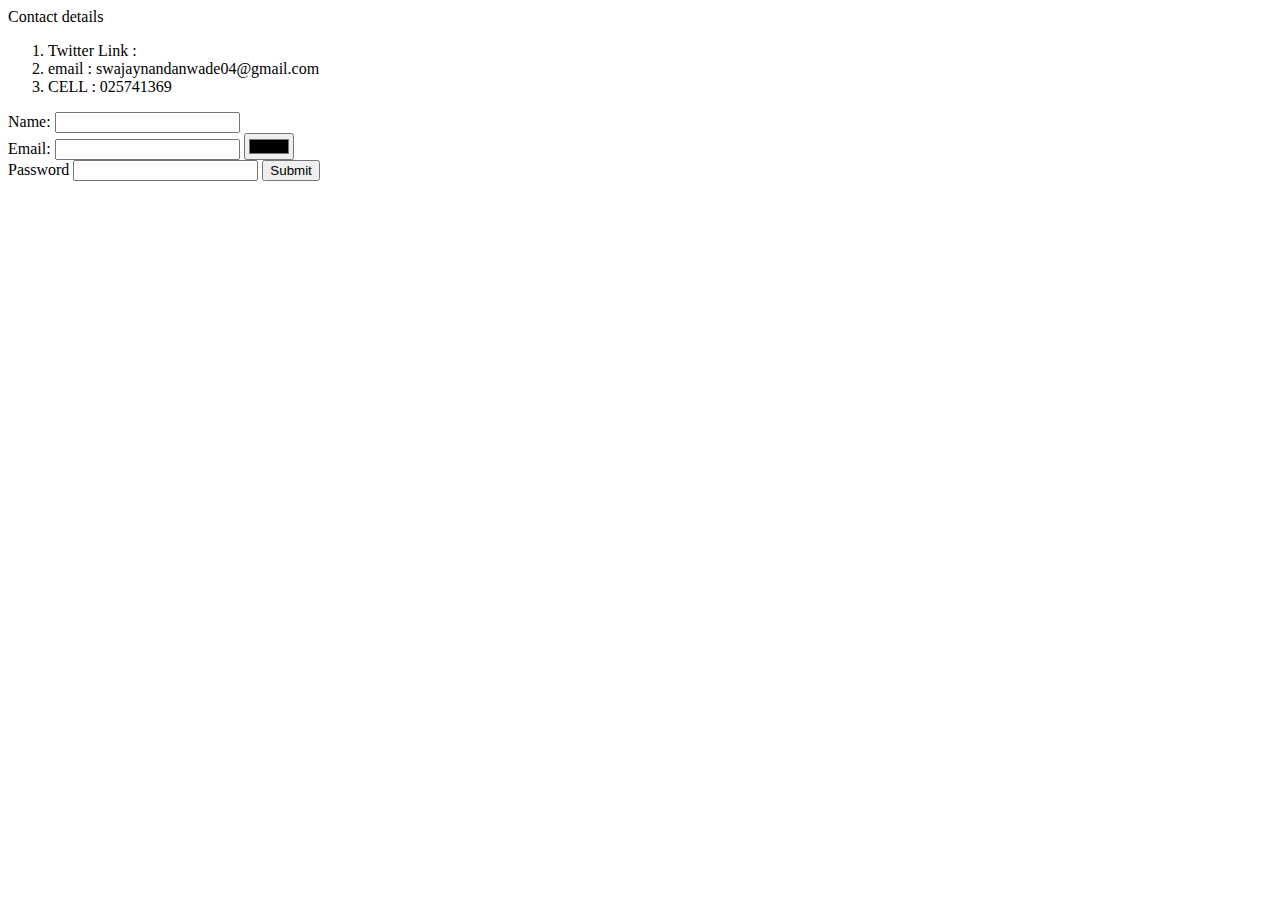
<file: swajay.html>
<HTML>

<HEAD>
    <link rel="stylesheet" href="D:\atom\html\styles.css">

    <BODY>

        Contact details
        <ol>

            <li>Twitter Link :</li>
            <li>email : swajaynandanwade04@gmail.com </li>
            <li> CELL : 025741369</li>
        </ol>

        <form class="" action="mailto:swajaynandanwade@gmail.com" method="post" enctype="text/plain">
            <label>Name:</label>
            <input type="text" name="" value=""><br>
            <label>Email:</label>
            <input type="email" name="" value="">
            <input type="color" name="" value=""><br>
            <label>Password</label>
            <input type="password" name="" value="">
            <input type="submit" name="">
        </form>

    </BODY>
</HEAD>


</HTML>
</file>
